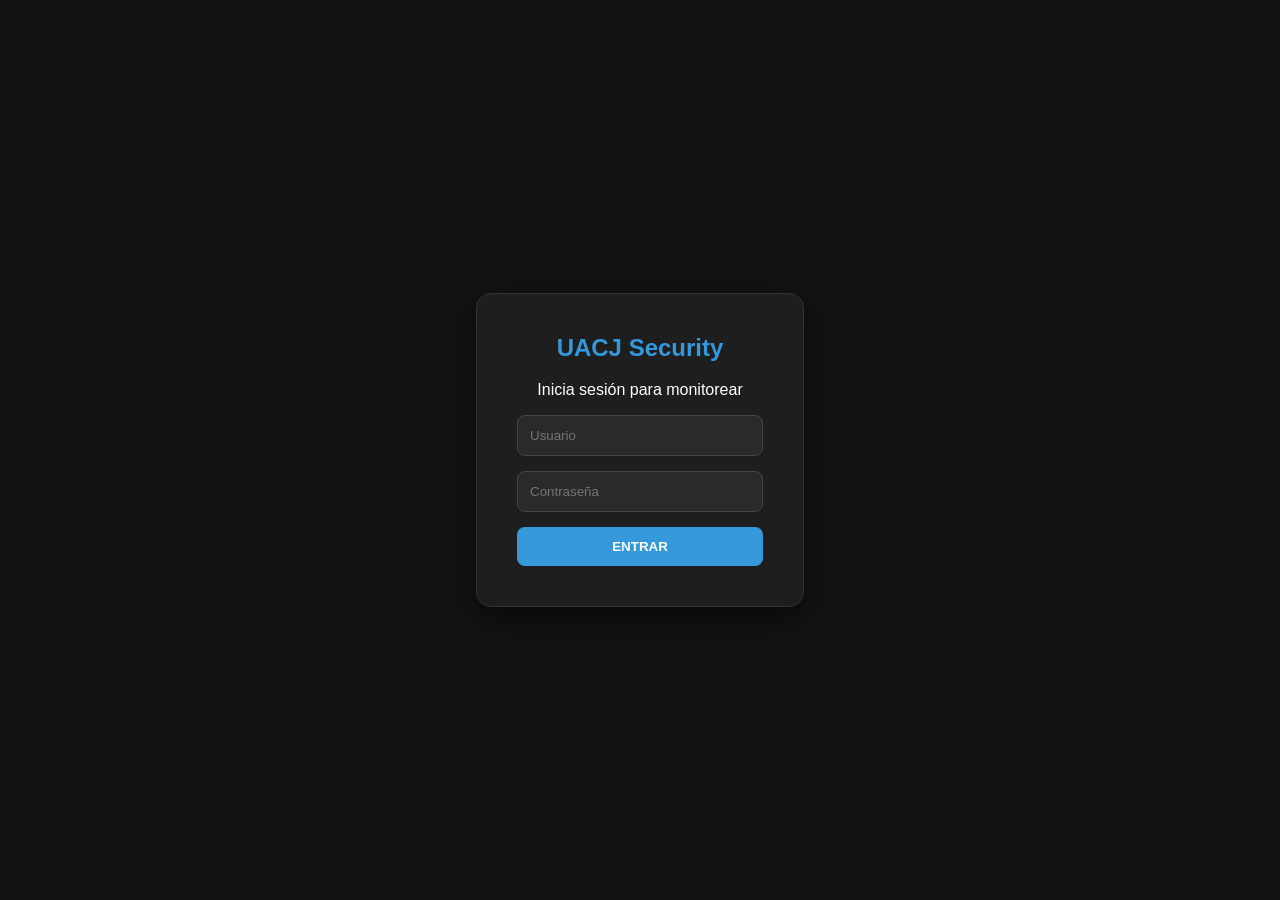
<file: alarma_sensor/templates/login.html>
<!DOCTYPE html>
<html lang="es">
<head>
    <meta charset="UTF-8">
    <title>Acceso - Sistema PIR</title>
    <style>
        body { background: #121212; color: white; font-family: 'Segoe UI', sans-serif; display: flex; align-items: center; justify-content: center; height: 100vh; margin: 0; }
        .login-card { background: #1e1e1e; padding: 40px; border-radius: 15px; border: 1px solid #333; box-shadow: 0 10px 30px rgba(0,0,0,0.5); text-align: center; }
        input { display: block; margin: 15px auto; padding: 12px; border-radius: 8px; border: 1px solid #444; background: #2a2a2a; color: white; width: 220px; }
        button { background: #3498db; color: white; border: none; padding: 12px 30px; border-radius: 8px; cursor: pointer; font-weight: bold; width: 100%; transition: 0.3s; }
        button:hover { background: #2980b9; }
        h2 { margin-top: 0; color: #3498db; }
    </style>
</head>
<body>
    <div class="login-card">
        <h2>UACJ Security</h2>
        <p>Inicia sesión para monitorear</p>
        <form method="POST">
            <input type="text" name="username" placeholder="Usuario" required autocomplete="off">
            <input type="password" name="password" placeholder="Contraseña" required>
            <button type="submit">ENTRAR</button>
        </form>
    </div>
</body>
</html>
</file>
